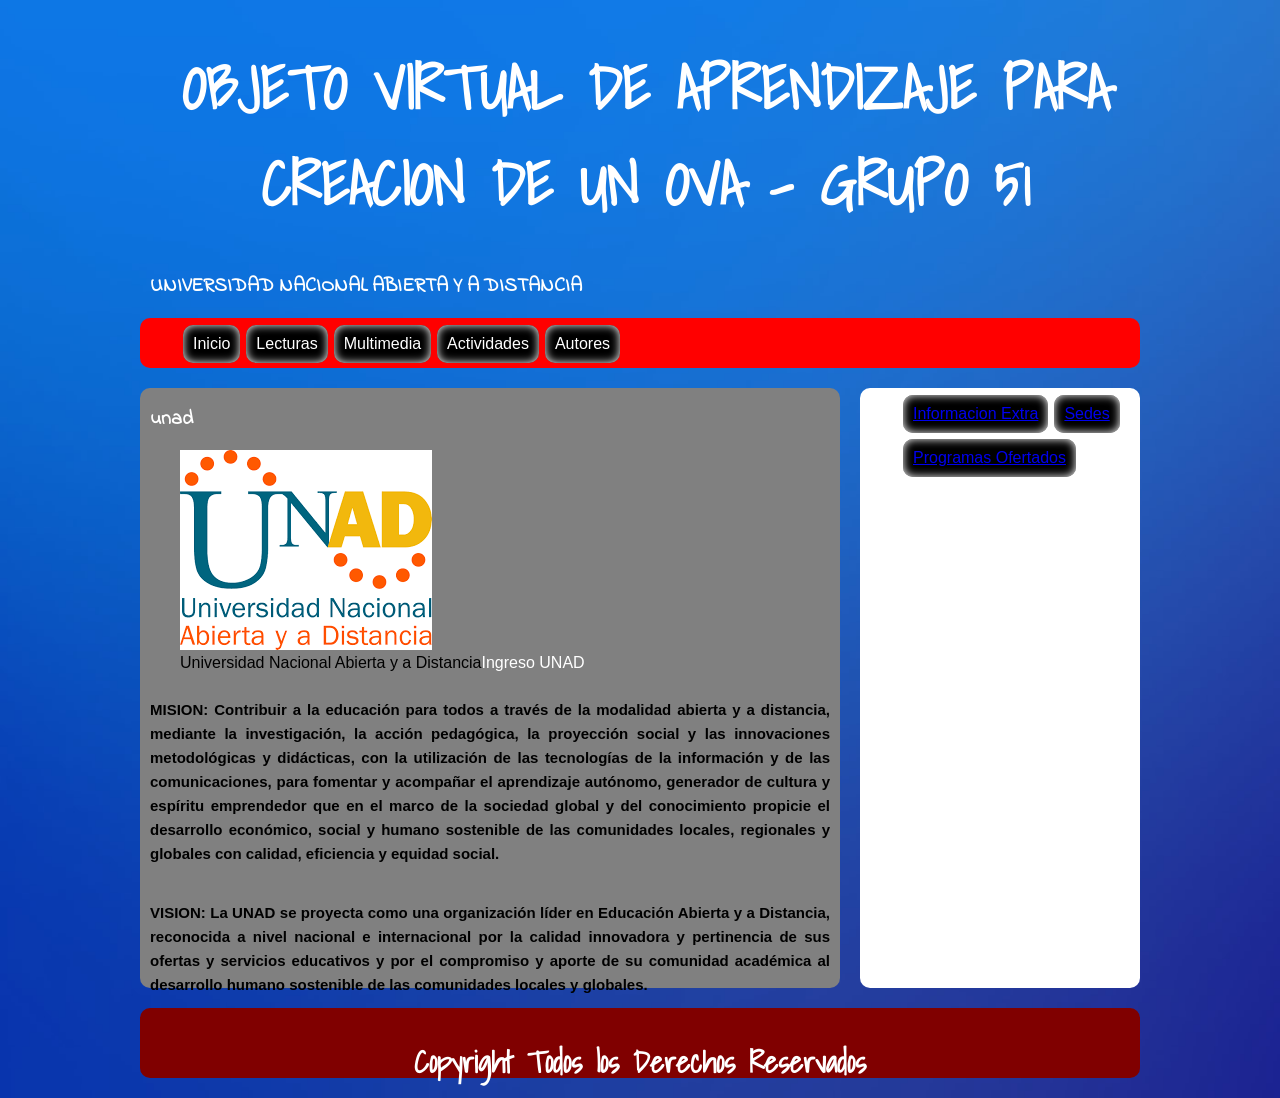
<file: index.html>
﻿<!DOCTYPE html>


<html lang="es" class"no-js">

 <!-- Bienvenidos...  -->


<head>
	
	<meta charset="UTF-8">
	<meta content="andres javier mora" name="author"/>
    <meta content="UNIVERSIDAD NACIONAL ABIERTA Y ADISTANCIA" name="description" />
    <meta content="Creacion de un OVA" name="keywords" />
	<title>UNIVERSIDAD NACIONAL ABIERTA Y A DISTANCIA</title>
	<link rel="stylesheet" href="css/normalize.css">
	<link href='http://fonts.googleapis.com/css?family=Shadows+Into+Light|Indie+Flower' rel='stylesheet' type='text/css'>
    <link rel="stylesheet" href="css/style.css">

</head>


<body>	

<Div id="contenidos">
	<header>
		<h1>OBJETO VIRTUAL DE APRENDIZAJE PARA CREACION DE UN OVA - GRUPO 51</h1>
		<h2>UNIVERSIDAD NACIONAL ABIERTA Y A DISTANCIA</h2>
	</header>

<nav>
	<ul class="menu">
		<li><a href="http://www.google.com" class="menu">Inicio</a></li>
		<li><a href="http://www.unad.edu.co"class="menu">Lecturas</a></li>
		<li><a href="httP://www.enter.co" class="menu">Multimedia</a></li>
        <li><a href="httP://www.enter.co" class="menu">Actividades</a></li>
        <li><a href="httP://www.enter.co" class="menu">Autores</a></li>
	</ul>
</nav>


<section>
	<article>
		<h2>unad</h2>
		<figure>
        	<img src="img/logotipo_unad.png" alt="UNAD">
			<figcaption>
				<span>
				Universidad Nacional Abierta y a Distancia<a href="https://www.unad.edu.co/" class="menu">Ingreso UNAD</a>
				</span>
			</figcaption>
		</figure>

    <p>
    	MISION: Contribuir a la educación para todos a través de la modalidad abierta y a distancia, mediante la investigación, la acción pedagógica, la proyección social y las innovaciones metodológicas y didácticas, con la utilización de las tecnologías de la información y de las comunicaciones, para fomentar y acompañar el aprendizaje autónomo, generador de cultura y espíritu emprendedor que en el marco de la sociedad global y del conocimiento propicie el desarrollo económico, social y humano sostenible de las comunidades locales, regionales y globales con calidad, eficiencia y equidad social. 
     </p>  
     <p> 
     	VISION: La UNAD se proyecta como una organización líder en Educación Abierta y a Distancia, reconocida a nivel nacional e internacional por la calidad innovadora y pertinencia de sus ofertas y servicios educativos y por el compromiso y aporte de su comunidad académica
al desarrollo humano sostenible de las comunidades locales y globales.
    
    </p>
	</article>
</section>

<aside>
    <ul>
		<li><a href="http://www.google.com">Informacion Extra</a></li>
		<li><a href="http://www.unad.edu.co">Sedes</a></li>
		<li><a href="httP://www.enter.co">Programas Ofertados</a></li>
	</ul>	
</aside>

<Footer><h3>Copyright Todos los Derechos Reservados</h3></Footer>






</Div>
</body>


<script src="js/modernizr.js"></script>   
<script src="js/prefixfree.min.js"></script>
<script src="js/jquery-2.1.1.js"></script>   





</html>
</file>
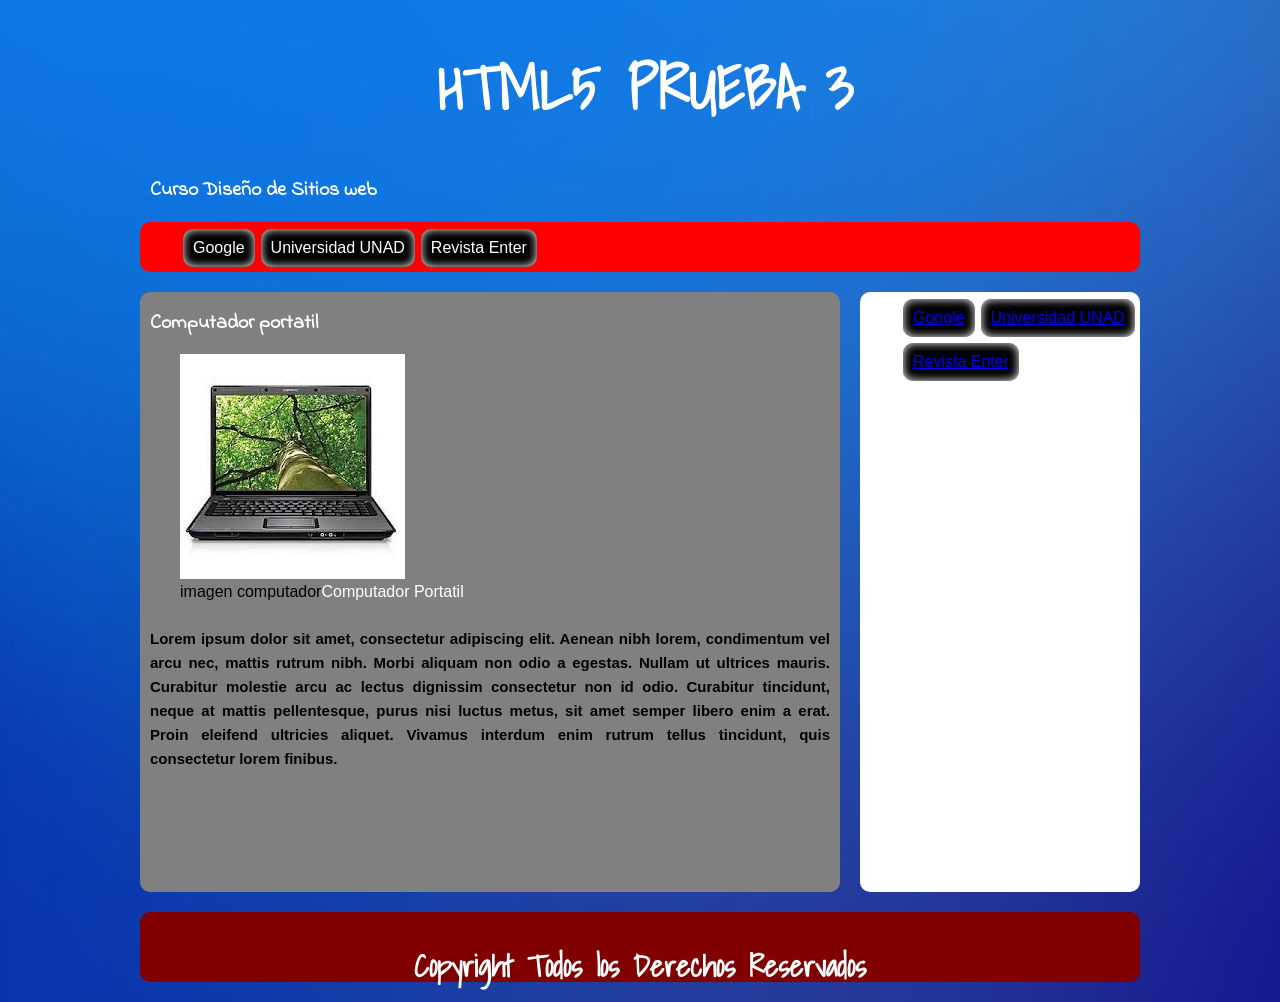
<file: index.html.html>
﻿<!DOCTYPE html>


<html lang="es" class"no-js">

 <!-- Bienvenidos...  -->


<head>
	
	<meta charset="UTF-8">
	<meta content="andres javier mora" name="author"/>
    <meta content="Pagina de verntas online de la empresa ventas ya" name="description" />
    <meta content="VENTAS, ECOMMERCE, ONLINE" name="keywords" />
	<title>VENTASYA COLOMBIA</title>
	<link rel="stylesheet" href="css/normalize.css">
	<link href='http://fonts.googleapis.com/css?family=Shadows+Into+Light|Indie+Flower' rel='stylesheet' type='text/css'>
    <link rel="stylesheet" href="css/style.css">

</head>


<body>	

<Div id="contenidos">
	<header>
		<h1>HTML5 PRUEBA 3</h1>
		<h2>Curso Diseño de Sitios web</h2>
	</header>

<nav>
	<ul class="menu">
		<li><a href="http://www.google.com" class="menu">Google</a></li>
		<li><a href="http://www.unad.edu.co"class="menu">Universidad UNAD</a></li>
		<li><a href="httP://www.enter.co" class="menu">Revista Enter</a></li>
	</ul>
</nav>

<section>
	<article>
		<h2>Computador portatil</h2>
		<figure>
			<img src="img/pc.jpg" alt="Computador Portatil">
			<figcaption>
				<span>
				imagen computador<a href="http://www.hp.com" class="menu">Computador Portatil</a>
				</span>
			</figcaption>
		</figure>

    <p>
    	Lorem ipsum dolor sit amet, consectetur adipiscing elit. Aenean nibh lorem, condimentum vel arcu nec, mattis rutrum nibh. Morbi aliquam non odio a egestas. Nullam ut ultrices mauris. Curabitur molestie arcu ac lectus dignissim consectetur non id odio. Curabitur tincidunt, neque at mattis pellentesque, purus nisi luctus metus, sit amet semper libero enim a erat. Proin eleifend ultricies aliquet. Vivamus interdum enim rutrum tellus tincidunt, quis consectetur lorem finibus.
    </p>
	</article>
</section>

<aside>
    <ul>
		<li><a href="http://www.google.com">Google</a></li>
		<li><a href="http://www.unad.edu.co">Universidad UNAD</a></li>
		<li><a href="httP://www.enter.co">Revista Enter</a></li>
	</ul>	
</aside>

<Footer><h3>Copyright Todos los Derechos Reservados</h3></Footer>






</Div>
</body>


<script src="js/modernizr.js"></script>   
<script src="js/prefixfree.min.js"></script>
<script src="js/jquery-2.1.1.js"></script>   





</html>
</file>
<file: css/style.css>
/*font-family: 'Shadows Into Light', cursive;
 font-family: 'Indie Flower', cursive;
*/

#contenidos{
	width: 1000px;
	height: auto;
	margin: auto;
	position: relative;
	

}


/*ETIQUETAS*/
body{
background-image: url(../img/fondo_azul.jpeg);
background-repeat: no-repeat;
background-size: cover;
}

h1{
font-family: 'Shadows Into Light', cursive;
color: white;
margin-left: 10px;
font-size: 60px;
text-align: center; 
}

h2{
font-family: 'Indie Flower', cursive;
color: white;
margin-left: 10px;
font-size: 20px;
text-align: left; 
}

h3{
font-family: 'Shadows Into Light', cursive;;
color: white;
font-size: 30px;
text-align: center; 
}


header{
	width: 1000px;
	height: 120 px;
	background: rgba(255, 255, 255, 10,70);
}

nav{
width: 1000px;
height: 50px;
background: red;
border-radius: 10px;

}
ul{
margin: auto;
padding-top: 4px;
}

li{
	float: left;
	list-style-type: none;
	padding: 10px;
	background: black;
	margin: 3px;
	border-radius: 10px;
	box-shadow: 0 0 10px white inset; 

}

section{
	width: 700px;
	background: gray;
	height: 600px;
	float: left;
	margin-top: 20px;
	border-radius: 10px;
}
aside{

	width: 280px;
	background: white;
	height: 600px;
	float: left;
	margin-left: 20px;
	margin-top: 20px;
	border-radius: 10px;
}

footer{
width: 1000px;
height: 70px;
background: maroon;
float: left;
margin-top: 20px;
border-radius: 10px;
margin-bottom: 20px;
}

p{

	font-size: 15px;
	font-weight: bolder;
	line-height: 24px;
	padding: 10px;
	text-align: justify;
}




/*CLASES*/

.ancho_menu_home{width: 900px;}
.ancho_menu_paginas{width: 970px;}

.menu:link{color: white; text-decoration: none;}
.menu:visited{color: white; text-decoration: none;}
.menu:hover{color: white; text-decoration: none; text-shadow: 0 0 13px white;}
.menu:active{color: white; text-decoration: none;}

/*SEUDO CLASES*/
</file>
